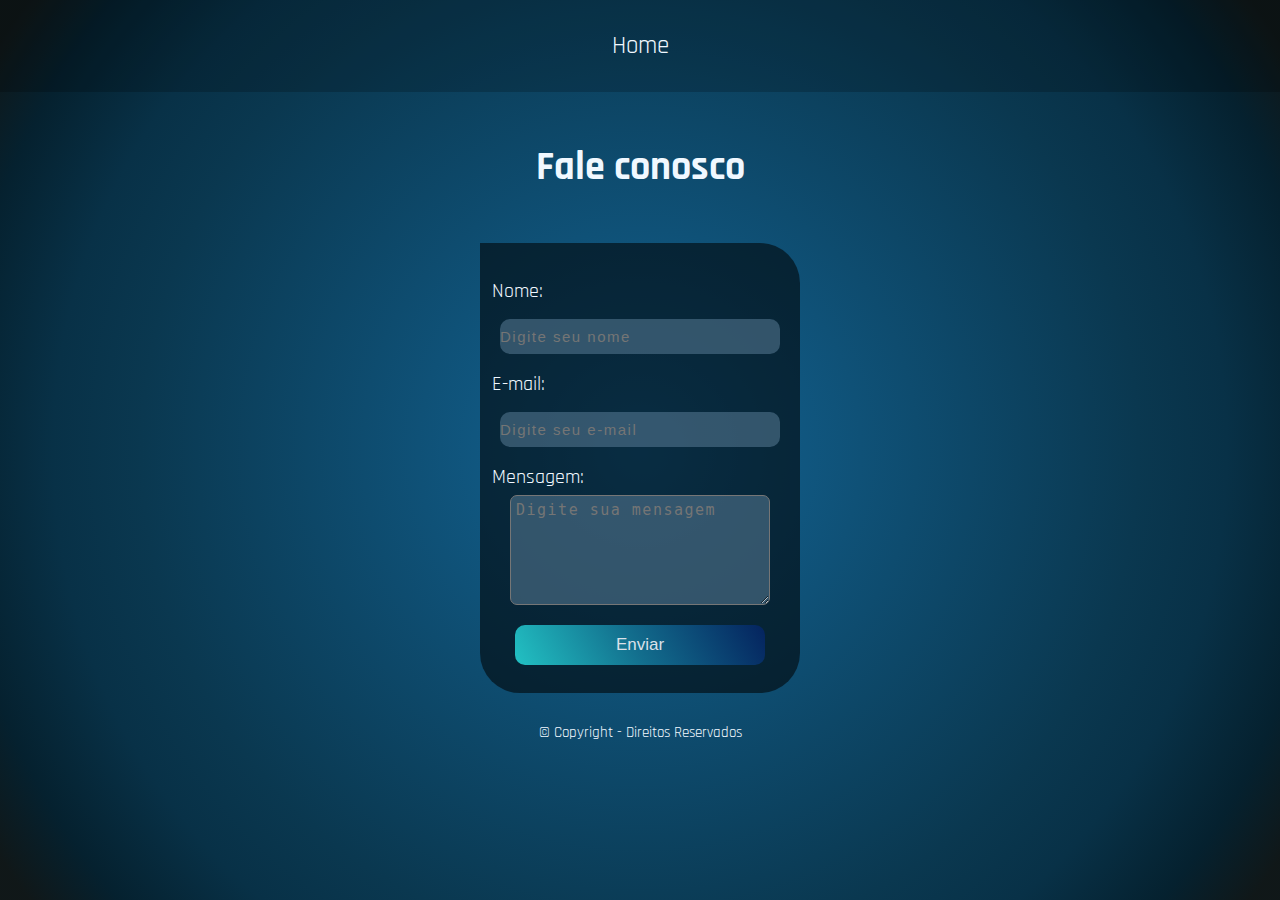
<file: contato.html>
<!DOCTYPE html>
<html lang="pt-br">
<head>
    <meta charset="UTF-8">
    <meta http-equiv="X-UA-Compatible" content="IE=edge">
    <meta name="viewport" content="width=device-width, initial-scale=1.0">
    <title>Card Colection</title>
    <!-- CSS -->
    <link rel="stylesheet" href="./css/contato.css">
    <!-- Fontes -->
    <link rel="preconnect" href="https://fonts.googleapis.com">
    <link rel="preconnect" href="https://fonts.gstatic.com" crossorigin>
    <link href="https://fonts.googleapis.com/css2?family=Rajdhani&display=swap" rel="stylesheet">
</head>
<body>
    <header class="flex__header">
        <nav class="menu">
            <a href="./index.html">Home</a>
        </nav>
    </header><!-- Fim header -->
    <main>
        <h1 class="contato__title">Fale conosco</h1>
            <form id="form" class="contato__container__form">
                <label for="nome">Nome:</label>
                <input type="text" id="nome" name="nome" placeholder="Digite seu nome">

                <label for="email">E-mail:</label>
                <input type="email" id="email" name="email" placeholder="Digite seu e-mail">
                
                <label for="mensagem">Mensagem:</label>
                <textarea class="text__area__mensagem" name="mensagem" id="mensagem" cols="60" rows="7" maxlength="700"
                    placeholder="Digite sua mensagem"></textarea>

                <button type= "submit" ="contato__submit btn__login">Enviar</button>
            </form>
    </main>
    <footer>
            <p> &copy; Copyright - Direitos Reservados</p>
    </footer>
</body>
</html>
</file>
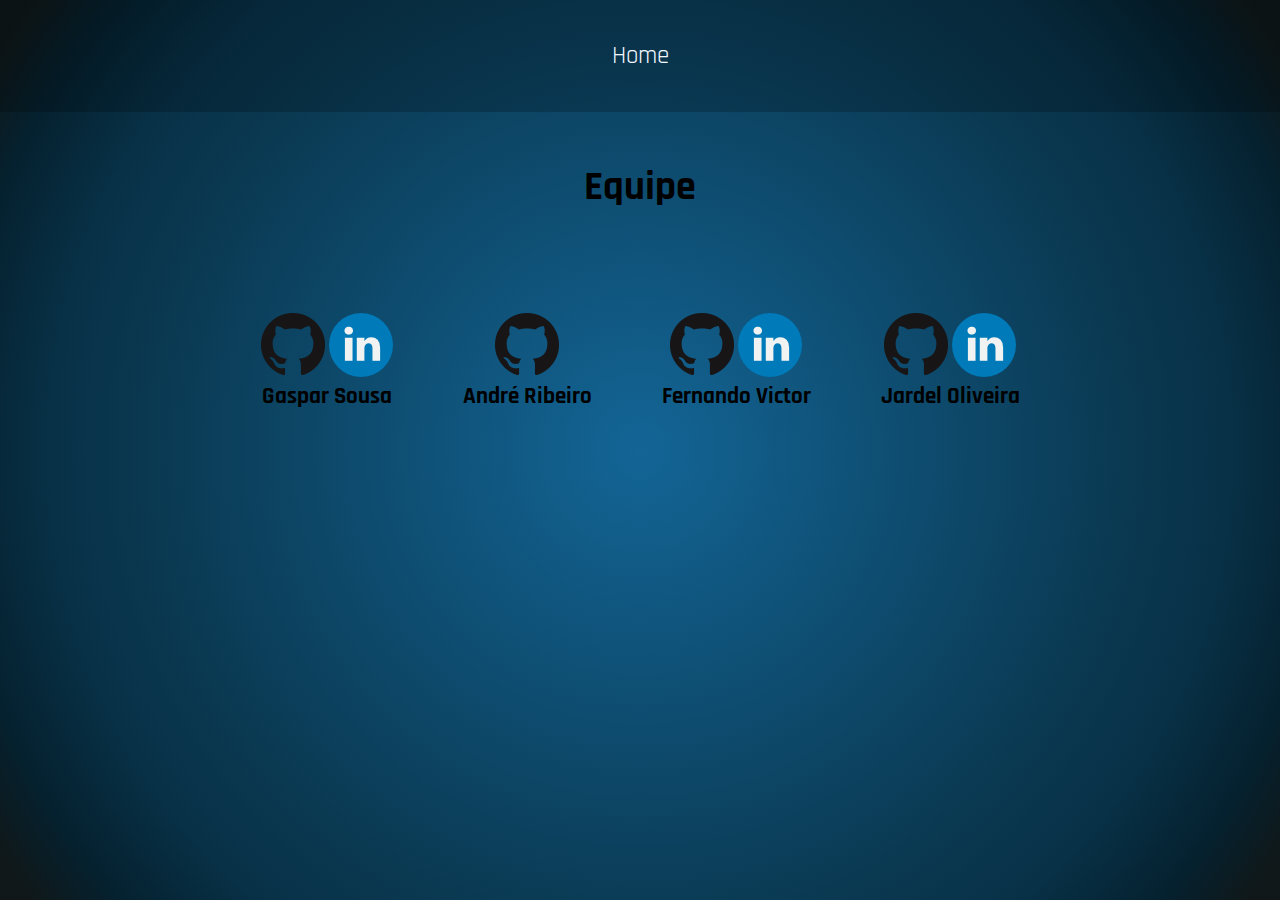
<file: equipe.html>
<!DOCTYPE html>
<html lang="pt-br">

<head>
    <meta charset="UTF-8">
    <meta http-equiv="X-UA-Compatible" content="IE=edge">
    <meta name="viewport" content="width=device-width, initial-scale=1.0">
    <!-- CSS -->
    <link rel="stylesheet" href="./css/equipe.css">
     <!-- Fontes -->
     <link rel="preconnect" href="https://fonts.googleapis.com">
     <link rel="preconnect" href="https://fonts.gstatic.com" crossorigin>
     <link href="https://fonts.googleapis.com/css2?family=Rajdhani&display=swap" rel="stylesheet">
     <title>Card Colection</title>
    <title>Card Colection | Equipe</title>
</head>

<body>
    <header>
        <div class="navegacao">
            <a href="./index.html" target="_blank" rel="noopener noreferrer">Home</a>
        </div>
    </header>
    <main>
        <h1 class="flex-item-1">Equipe</h1>
        
        <div class="flex-container">
            <div class="equipe">
                <ul>
                    <li><a target="_blank" href="https://github.com/GasparPSousa"><img src="./midias/GitHub-Mark-64px.png" alt=""></a></li>
                    <li><a target="_blank" href="https://www.linkedin.com/in/gasparpsousa/"><img src="./midias/linkedin.png" alt=""></a></li>
                    <h2>Gaspar Sousa</h2>
                </ul>
            </div>
            <div class="equipe">
                <ul>
                    <li><a target="_blank" href="https://github.com/AndreRibeiro07"><img src="./midias/GitHub-Mark-64px.png" alt=""></a></li>
                    <!-- <li><a target="_blank" href=""><img src="./midias/linkedin.png" alt=""></a></li> -->
                    <h2>André Ribeiro</h2>
                </ul>
            </div>
            <div class="equipe">
                <ul>
                    <li><a target="_blank" href="https://github.com/FernandoVictorff"><img src="./midias/GitHub-Mark-64px.png" alt=""></a></li>
                    <li><a target="_blank" href="https://www.linkedin.com/in/fernando-victor-5522211bb/"><img src="./midias/linkedin.png" alt=""></a></li>
                    <h2>Fernando Victor</h2>
                </ul>
            </div>
            <div class="equipe">
                <ul>
                    <li><a target="_blank" href="https://github.com/jardel978"><img src="./midias/GitHub-Mark-64px.png" alt=""></a></li>
                    <li><a target="_blank" href="https://www.linkedin.com/in/jardel-silva-oliveira-b9a330213/"><img src="./midias/linkedin.png" alt=""></a></li>
                    <h2>Jardel Oliveira</h2>
                </ul>
            </div>
      
        </div>
    </main>

</body>

</html>
</file>
<file: css/contato.css>
* {
  margin: 0;
  padding: 0;
  -webkit-box-sizing: border-box;
          box-sizing: border-box;
  text-decoration: none;
  list-style: none;
  scroll-behavior: smooth;
}

.flex__header {
  display: -webkit-box;
  display: -ms-flexbox;
  display: flex;
  -webkit-box-pack: center;
      -ms-flex-pack: center;
          justify-content: center;
  -webkit-box-align: center;
      -ms-flex-align: center;
          align-items: center;
  background-color: rgba(0, 0, 0, 0.192);
  padding: 20px;
}

.menu {
  display: -webkit-box;
  display: -ms-flexbox;
  display: flex;
  -webkit-box-orient: horizontal;
  -webkit-box-direction: normal;
      -ms-flex-flow: row wrap;
          flex-flow: row wrap;
}

.menu a {
  color: aliceblue;
  padding: 10px;
  text-decoration: none;
  font-size: 25px;
}

.menu a:hover {
  background-color: #122a388c;
  border-radius: 7px;
  -webkit-transform: scale(1.5);
          transform: scale(1.5);
  -webkit-transition: 0.2s ease;
  transition: 0.2s ease;
}

body {
  height: 100vh;
  font-family: 'Rajdhani', sans-serif;
  text-align: center;
  font-size: 15px;
  background: #0e4c70;
  background: radial-gradient(circle, #0e4c70 0%, #136596 0%, rgba(9, 55, 79, 0.994835) 64%, #083147 75%, #05212f 88%, rgba(0, 8, 9, 0.936012) 97%);
  color: aliceblue;
}

main {
  display: -webkit-box;
  display: -ms-flexbox;
  display: flex;
  -webkit-box-orient: vertical;
  -webkit-box-direction: normal;
      -ms-flex-flow: column wrap;
          flex-flow: column wrap;
  -webkit-box-pack: center;
      -ms-flex-pack: center;
          justify-content: center;
  -webkit-box-align: center;
      -ms-flex-align: center;
          align-items: center;
  background-repeat: no-repeat;
  -webkit-animation: mostrar-form 0.7s ease-in-out;
          animation: mostrar-form 0.7s ease-in-out;
}

main h1 {
  margin-top: 50px;
  font-size: 40px;
  margin-bottom: 50px;
}

.contato__container__form {
  display: -webkit-box;
  display: -ms-flexbox;
  display: flex;
  -webkit-box-orient: vertical;
  -webkit-box-direction: normal;
      -ms-flex-flow: column wrap;
          flex-flow: column wrap;
  -webkit-box-pack: center;
      -ms-flex-pack: center;
          justify-content: center;
  -webkit-box-align: center;
      -ms-flex-align: center;
          align-items: center;
  background-color: rgba(0, 0, 0, 0.555);
  padding: 10px;
  height: 450px;
  border-radius: 0 40px 40px;
}

.contato__container__form input {
  width: 280px;
  height: 35px;
  margin: 10px;
  border-radius: 10px;
  border: none;
  background-color: rgba(99, 134, 161, 0.486);
  color: #bdd4e7;
  font-size: 15px;
  letter-spacing: 1.5px;
}

.contato__container__form input:focus {
  background-color: rgba(61, 105, 141, 0.486);
  border-bottom: solid #22c1c3 1px;
  outline: 0;
  -webkit-transform: scale(1.05);
          transform: scale(1.05);
}

.contato__container__form textarea {
  max-width: 260px;
  height: 110px;
  padding: 5px;
  border-radius: 7px;
  background-color: rgba(99, 134, 161, 0.486);
  color: #bdd4e7;
  font-size: 15px;
  letter-spacing: 1.5px;
}

.contato__container__form textarea:focus {
  background-color: rgba(61, 105, 141, 0.486);
  border-bottom: solid #22c1c3 1px;
  outline: 0;
  -webkit-transform: scale(1.07);
          transform: scale(1.07);
}

.contato__container__form button {
  margin-top: 20px;
  width: 250px;
  height: 40px;
  border-radius: 10px;
  background: #22c1c3;
  background: linear-gradient(61deg, #22c1c3 0%, rgba(19, 114, 146, 0.950018) 48%, rgba(4, 35, 96, 0.961222) 100%);
  border: none;
  color: #dae1e9;
  font-size: 17px;
}

.contato__container__form button:hover {
  -webkit-animation: btn-neon 1s ease-in-out infinite alternate;
          animation: btn-neon 1s ease-in-out infinite alternate;
  cursor: pointer;
}

.contato__container__form label {
  padding: 2px;
  -ms-flex-item-align: start;
      -ms-grid-row-align: start;
      align-self: start;
  margin-bottom: 3px;
  margin-top: 5px;
  font-size: 20px;
}

footer {
  margin-top: 20px;
  padding: 10px;
  bottom: 0;
}

@-webkit-keyframes btn-neon {
  from {
    -webkit-box-shadow: 0 0 5px rgba(255, 255, 255, 0.644), 0 0 15px rgba(255, 255, 255, 0.644), 0 0 25px rgba(255, 255, 255, 0.644), 0 0 35px #228dff8f, 0 0 65px #228dff8f, 0 0 75px #228dff8f, 0 0 85px #228dff8f, 0 0 95px #228dff8f;
            box-shadow: 0 0 5px rgba(255, 255, 255, 0.644), 0 0 15px rgba(255, 255, 255, 0.644), 0 0 25px rgba(255, 255, 255, 0.644), 0 0 35px #228dff8f, 0 0 65px #228dff8f, 0 0 75px #228dff8f, 0 0 85px #228dff8f, 0 0 95px #228dff8f;
  }
  to {
    -webkit-box-shadow: 0 0 0px rgba(255, 255, 255, 0.644), 0 0 5px rgba(255, 255, 255, 0.644), 0 0 10px rgba(255, 255, 255, 0.644), 0 0 13px #228dff8f, 0 0 27px #228dff8f, 0 0 35px #228dff8f, 0 0 45px #228dff8f, 0 0 60px #228dff8f;
            box-shadow: 0 0 0px rgba(255, 255, 255, 0.644), 0 0 5px rgba(255, 255, 255, 0.644), 0 0 10px rgba(255, 255, 255, 0.644), 0 0 13px #228dff8f, 0 0 27px #228dff8f, 0 0 35px #228dff8f, 0 0 45px #228dff8f, 0 0 60px #228dff8f;
  }
}

@keyframes btn-neon {
  from {
    -webkit-box-shadow: 0 0 5px rgba(255, 255, 255, 0.644), 0 0 15px rgba(255, 255, 255, 0.644), 0 0 25px rgba(255, 255, 255, 0.644), 0 0 35px #228dff8f, 0 0 65px #228dff8f, 0 0 75px #228dff8f, 0 0 85px #228dff8f, 0 0 95px #228dff8f;
            box-shadow: 0 0 5px rgba(255, 255, 255, 0.644), 0 0 15px rgba(255, 255, 255, 0.644), 0 0 25px rgba(255, 255, 255, 0.644), 0 0 35px #228dff8f, 0 0 65px #228dff8f, 0 0 75px #228dff8f, 0 0 85px #228dff8f, 0 0 95px #228dff8f;
  }
  to {
    -webkit-box-shadow: 0 0 0px rgba(255, 255, 255, 0.644), 0 0 5px rgba(255, 255, 255, 0.644), 0 0 10px rgba(255, 255, 255, 0.644), 0 0 13px #228dff8f, 0 0 27px #228dff8f, 0 0 35px #228dff8f, 0 0 45px #228dff8f, 0 0 60px #228dff8f;
            box-shadow: 0 0 0px rgba(255, 255, 255, 0.644), 0 0 5px rgba(255, 255, 255, 0.644), 0 0 10px rgba(255, 255, 255, 0.644), 0 0 13px #228dff8f, 0 0 27px #228dff8f, 0 0 35px #228dff8f, 0 0 45px #228dff8f, 0 0 60px #228dff8f;
  }
}

@-webkit-keyframes mostrar-form {
  0% {
    -webkit-transform: scaleX(0);
            transform: scaleX(0);
  }
  100% {
    -webkit-transform: scaleX(1);
            transform: scaleX(1);
  }
}

@keyframes mostrar-form {
  0% {
    -webkit-transform: scaleX(0);
            transform: scaleX(0);
  }
  100% {
    -webkit-transform: scaleX(1);
            transform: scaleX(1);
  }
}
/*# sourceMappingURL=contato.css.map */
</file>
<file: css/equipe.css>
@import url("https://fonts.googleapis.com/css2?family=Spartan:wght@400;600&display=swap");
* {
  margin: 0;
  padding: 0;
  -webkit-box-sizing: border-box;
          box-sizing: border-box;
  text-decoration: none;
  list-style: none;
  scroll-behavior: smooth;
}

header {
  display: -webkit-box;
  display: -ms-flexbox;
  display: flex;
  -webkit-box-pack: center;
      -ms-flex-pack: center;
          justify-content: center;
  -webkit-box-align: center;
      -ms-flex-align: center;
          align-items: center;
  -webkit-box-orient: vertical;
  -webkit-box-direction: normal;
      -ms-flex-flow: column wrap;
          flex-flow: column wrap;
  background-color: rgba(0, 0, 0, 0.192);
  padding: 20px;
}

.navegacao {
  display: -webkit-box;
  display: -ms-flexbox;
  display: flex;
  -webkit-box-orient: horizontal;
  -webkit-box-direction: normal;
      -ms-flex-flow: row wrap;
          flex-flow: row wrap;
}

.navegacao a {
  color: aliceblue;
  padding: 20px;
  text-decoration: none;
  font-size: 25px;
}

.navegacao a:hover {
  background-color: #122a388c;
  border-radius: 7px;
  -webkit-transform: scale(1.5);
          transform: scale(1.5);
  -webkit-transition: 0.2s ease;
  transition: 0.2s ease;
}

body {
  height: 100vh;
  font-family: 'Rajdhani', sans-serif;
  text-align: center;
  font-size: 15px;
  background: #0e4c70;
  background: radial-gradient(circle, #0e4c70 0%, #136596 0%, rgba(9, 55, 79, 0.994835) 64%, #083147 75%, #05212f 88%, rgba(0, 8, 9, 0.936012) 97%);
}

main {
  display: -webkit-box;
  display: -ms-flexbox;
  display: flex;
  -webkit-box-orient: vertical;
  -webkit-box-direction: normal;
      -ms-flex-flow: column wrap;
          flex-flow: column wrap;
  -webkit-box-pack: center;
      -ms-flex-pack: center;
          justify-content: center;
  -webkit-box-align: center;
      -ms-flex-align: center;
          align-items: center;
  background-repeat: no-repeat;
  text-align: center;
}

main h1 {
  margin-top: 50px;
  font-size: 40px;
  margin-bottom: 100px;
}

main img {
  animation: animar-icon  0.5s ease infinite alternate-reverse;
}

main img:hover {
  -webkit-animation: none;
          animation: none;
}

.flex-container {
  display: -webkit-box;
  display: -ms-flexbox;
  display: flex;
  gap: 70px;
  -ms-flex-wrap: wrap;
      flex-wrap: wrap;
  -ms-flex-pack: distribute;
      justify-content: space-around;
  height: 50vh;
}

li {
  display: inline-block;
}

.equipe > ul > li:hover {
  border-radius: 50%;
  -webkit-box-shadow: 1px 2px 4px #dce9f1c4;
          box-shadow: 1px 2px 4px #dce9f1c4;
  -webkit-transform: translate(5%, -10%);
          transform: translate(5%, -10%);
  -webkit-transition: 0.2s ease-in-out;
  transition: 0.2s ease-in-out;
}

@-webkit-keyframes animar-icon {
  0% {
    -webkit-transform: translateY(0);
            transform: translateY(0);
  }
  100% {
    -webkit-transform: translateY(5px);
            transform: translateY(5px);
  }
}

@keyframes animar-icon {
  0% {
    -webkit-transform: translateY(0);
            transform: translateY(0);
  }
  100% {
    -webkit-transform: translateY(5px);
            transform: translateY(5px);
  }
}
/*# sourceMappingURL=equipe.css.map */
</file>
